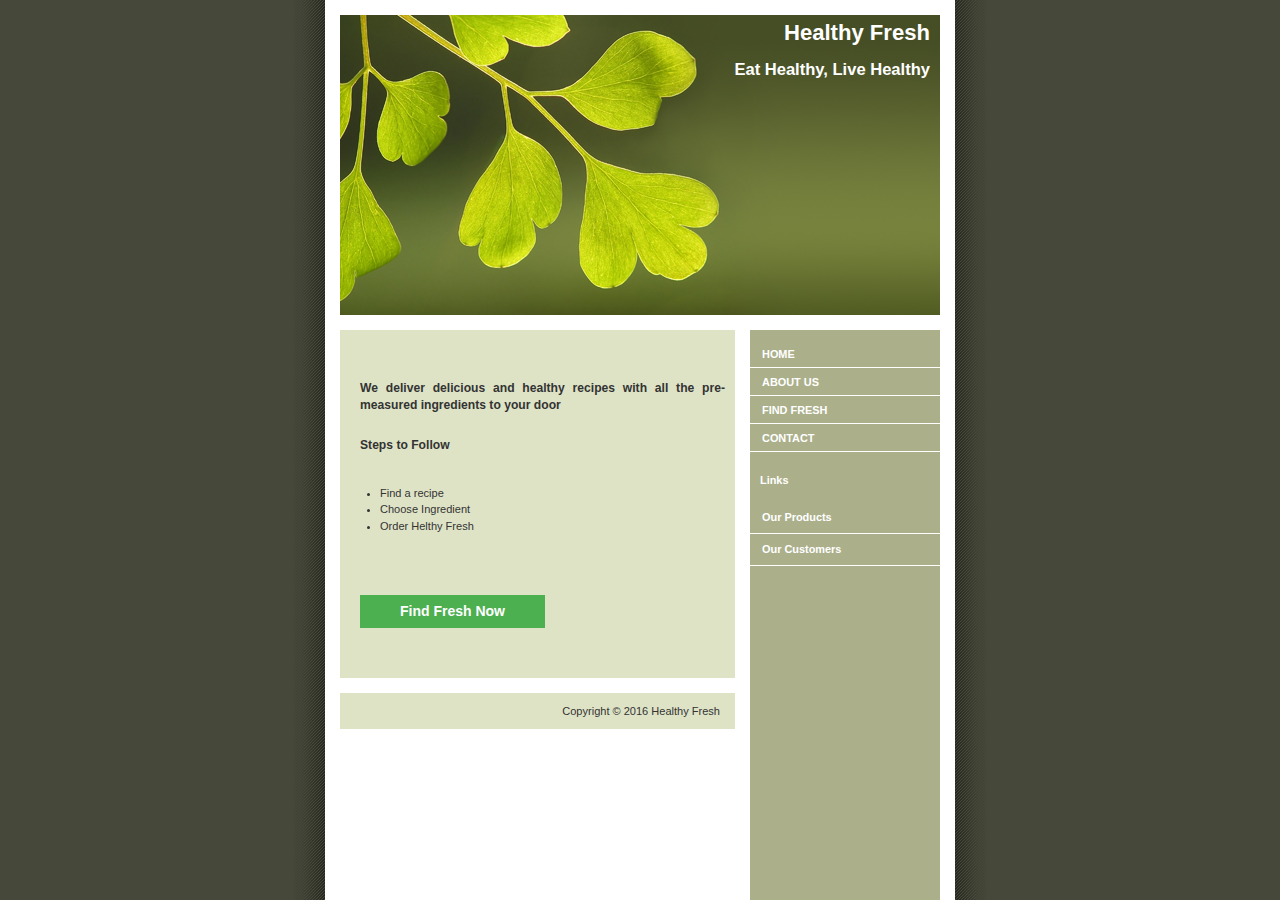
<file: index.html>
<!DOCTYPE html PUBLIC "-//W3C//DTD XHTML 1.0 Strict//EN"
  "http://www.w3.org/TR/xhtml1/DTD/xhtml1-strict.dtd">
<html xmlns="http://www.w3.org/1999/xhtml" xml:lang="en" >
<head>
	<meta http-equiv="content-type" content="text/html; charset=iso-8859-1" />
	<title>Healthy Fresh</title>
<link rel="stylesheet" type="text/css" media="screen" href="style.css" />
</head>
<body>

<div id="container">
	<div id="intro">
		<div id="pageHeader">
			<h1><span>Healthy Fresh</span></h1>
			<h2><span>Eat Healthy, Live Healthy</span></h2>
		</div>
	</div>

	<div id="supportingText">
			
		<div id="explanation">
			<h3 style= "padding-left:20px; padding-right:10px;">We deliver delicious and healthy recipes with all the pre-measured ingredients to your door</h3>
			

			
		</div><br>

		<div id="participation">
			<h3><span>Steps to Follow</span></h3>
			
			<ul>
			  <li>Find a recipe </li>
			  <li>Choose Ingredient</li>
			  <li>Order Helthy Fresh</li>
			</ul>

			<!-- <a href <button class="button" id="findbutton"><a href="findfresh.html">Find Fresh Now</a></button> -->
			<a href="step1.html" class="button" id="findbutton">Find Fresh Now</a>
			
		</div>

		

		<div id="footer">
Copyright � 2016 Healthy Fresh
		</div>

	</div>

	
	<div id="linkList">
		<div id="linkList2">
			<div id="lselect">
				<ul>
					<li><a href="index.html">Home</a></li>
					<li><a href="aboutus.html">About Us</a></li>
					<li><a href="step1.html">Find Fresh</a></li>
					<li><a href="contactus.html">Contact</a></li>
				</ul>
			</div>

			<div id="larchives">
				<h3 class="archives"><span>Links</span></h3>
				<ul>
					<li><a href="">Our Products</a></li>
					<li><a href="">Our Customers</a></li>
					
				</ul>
					

			</div>
		</div>
	</div>


</div>

</body>

</html>
</file>
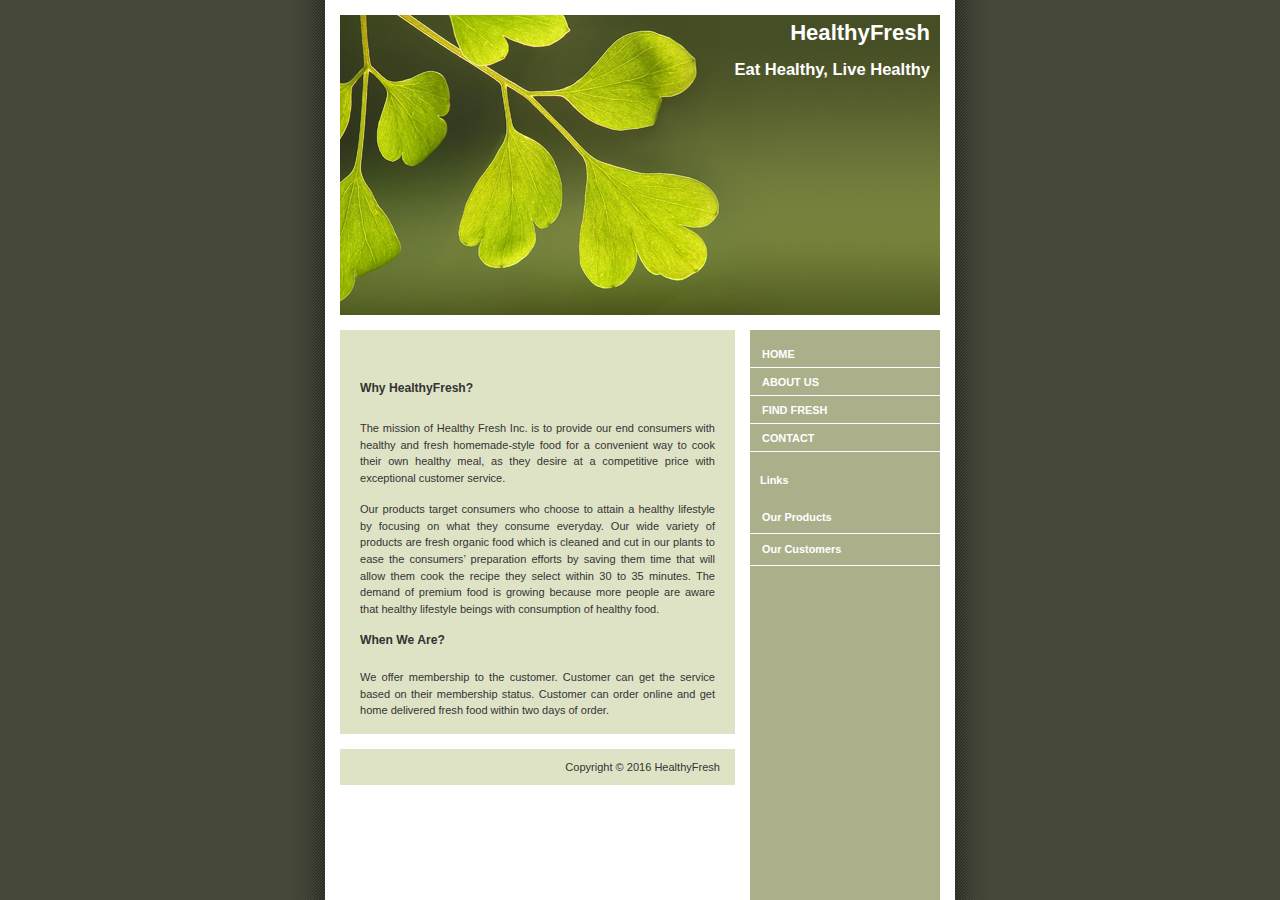
<file: aboutus.html>
<!DOCTYPE html PUBLIC "-//W3C//DTD XHTML 1.0 Strict//EN"
  "http://www.w3.org/TR/xhtml1/DTD/xhtml1-strict.dtd">
<html xmlns="http://www.w3.org/1999/xhtml" xml:lang="en" >
<head>
	<meta http-equiv="content-type" content="text/html; charset=iso-8859-1" />
	<title>HealthyFresh</title>
<link rel="stylesheet" type="text/css" media="screen" href="style.css" />
</head>
<body>

<div id="container">
	<div id="intro">
		<div id="pageHeader">
			<h1><span>HealthyFresh</span></h1>
			<h2><span>Eat Healthy, Live Healthy</span></h2>
		</div>
	</div>

	<div id="supportingText">
			<div id="explanation">
			<h3><span>Why HealthyFresh?</span></h3>
			<p class="p1"><span>The mission of Healthy Fresh Inc. is to provide our end consumers with healthy and fresh homemade-style food for a convenient way to cook their own healthy meal, as they desire at a competitive price with exceptional customer service.</p>
			<p>Our products target consumers who choose to attain a healthy lifestyle by focusing on what they consume everyday. Our wide variety of products are fresh organic food which is cleaned and cut in our plants to ease the consumers� preparation efforts by saving them time that will allow them cook the recipe they select within 30 to 35 minutes. The demand of premium food is growing because more people are aware that healthy lifestyle beings with consumption of healthy food. </span></p>
		</div>
		

		<div id="participation">
			<h3><span>When We Are?</span></h3>
			<p class="p1"><span>We offer membership to the customer. Customer can get the service based on their membership status. Customer can order online and get home delivered fresh food within two days of order.
			</span></p>
		</div>
		

		<div id="footer">
Copyright � 2016 HealthyFresh
		</div>

	</div>

	
	<div id="linkList">
		<div id="linkList2">
			<div id="lselect">
				<ul>
					<li><a href="index.html">Home</a></li>
					<li><a href="aboutus.html">About Us</a></li>
					<li><a href="step1.html">Find Fresh</a></li>
					<li><a href="contactus.html">Contact</a></li>
				</ul>
			</div>

			<div id="larchives">
				<h3 class="archives"><span>Links</span></h3>
				<ul>
					<li><a href="">Our Products</a></li>
					<li><a href="">Our Customers</a></li>
					
				</ul>
			</div>
		</div>
	</div>


</div>

</body>
</html>
</file>
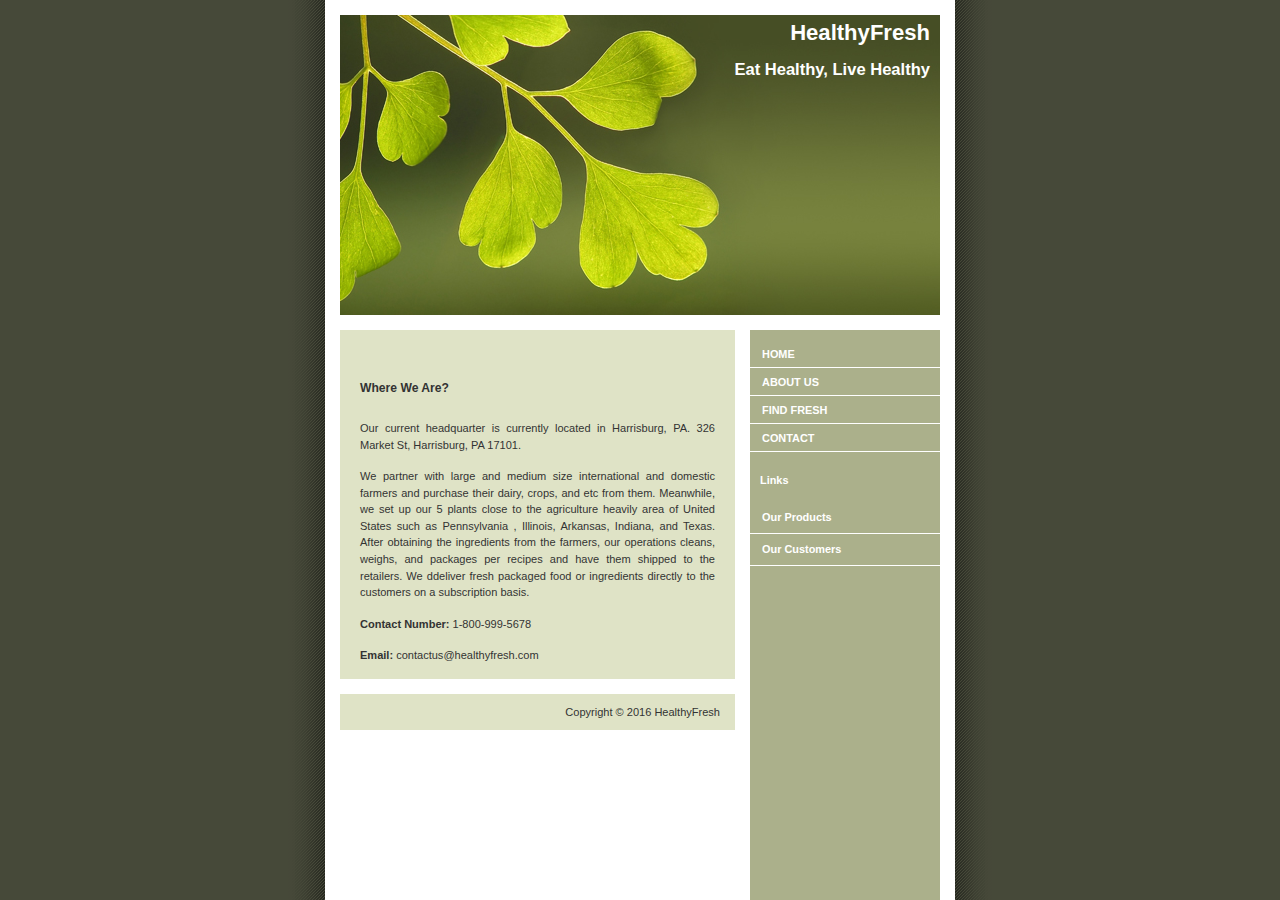
<file: contactus.html>
<!DOCTYPE html PUBLIC "-//W3C//DTD XHTML 1.0 Strict//EN"
  "http://www.w3.org/TR/xhtml1/DTD/xhtml1-strict.dtd">
<html xmlns="http://www.w3.org/1999/xhtml" xml:lang="en" >
<head>
	<meta http-equiv="content-type" content="text/html; charset=iso-8859-1" />
	<title>HealthyFresh</title>
<link rel="stylesheet" type="text/css" media="screen" href="style.css" />
</head>
<body>

<div id="container">
	<div id="intro">
		<div id="pageHeader">
			<h1><span>HealthyFresh</span></h1>
			<h2><span>Eat Healthy, Live Healthy</span></h2>
		</div>
	</div>

	<div id="supportingText">
			
		<div id="explanation">
			<h3><span>Where We Are?</span></h3>
			<p class="p1">Our current headquarter is currently located in Harrisburg, PA. 
				326 Market St, Harrisburg, PA 17101. </p>
			<p>

			We partner with large and medium size international and domestic farmers and purchase their dairy, crops, and etc from them. Meanwhile, we set up our  5 plants close to the agriculture heavily area of United States such as Pennsylvania , Illinois, Arkansas,  Indiana, and Texas.  After obtaining the ingredients from the farmers, our operations cleans, weighs, and packages per recipes and have them shipped to the retailers. We ddeliver fresh packaged food or ingredients directly to the customers on a subscription basis.
			</p>
			<p> 
			<strong>Contact Number: </strong> 1-800-999-5678
			</p>
			<p> 
			<strong>Email: </strong> contactus@healthyfresh.com
			</p>
			
		</div>

		

		

		<div id="footer">
Copyright � 2016 HealthyFresh
		</div>

	</div>

	
	<div id="linkList">
		<div id="linkList2">
			<div id="lselect">
				<ul>
					<li><a href="index.html">Home</a></li>
					<li><a href="aboutus.html">About Us</a></li>
					<li><a href="step1.html">Find Fresh</a></li>
					<li><a href="contactus.html">Contact</a></li>
				</ul>
			</div>

			<div id="larchives">
				<h3 class="archives"><span>Links</span></h3>
				<ul>
					<li><a href="">Our Products</a></li>
					<li><a href="">Our Customers</a></li>
					
				</ul>
			</div>
		</div>
	</div>


</div>

</body>
</html>
</file>
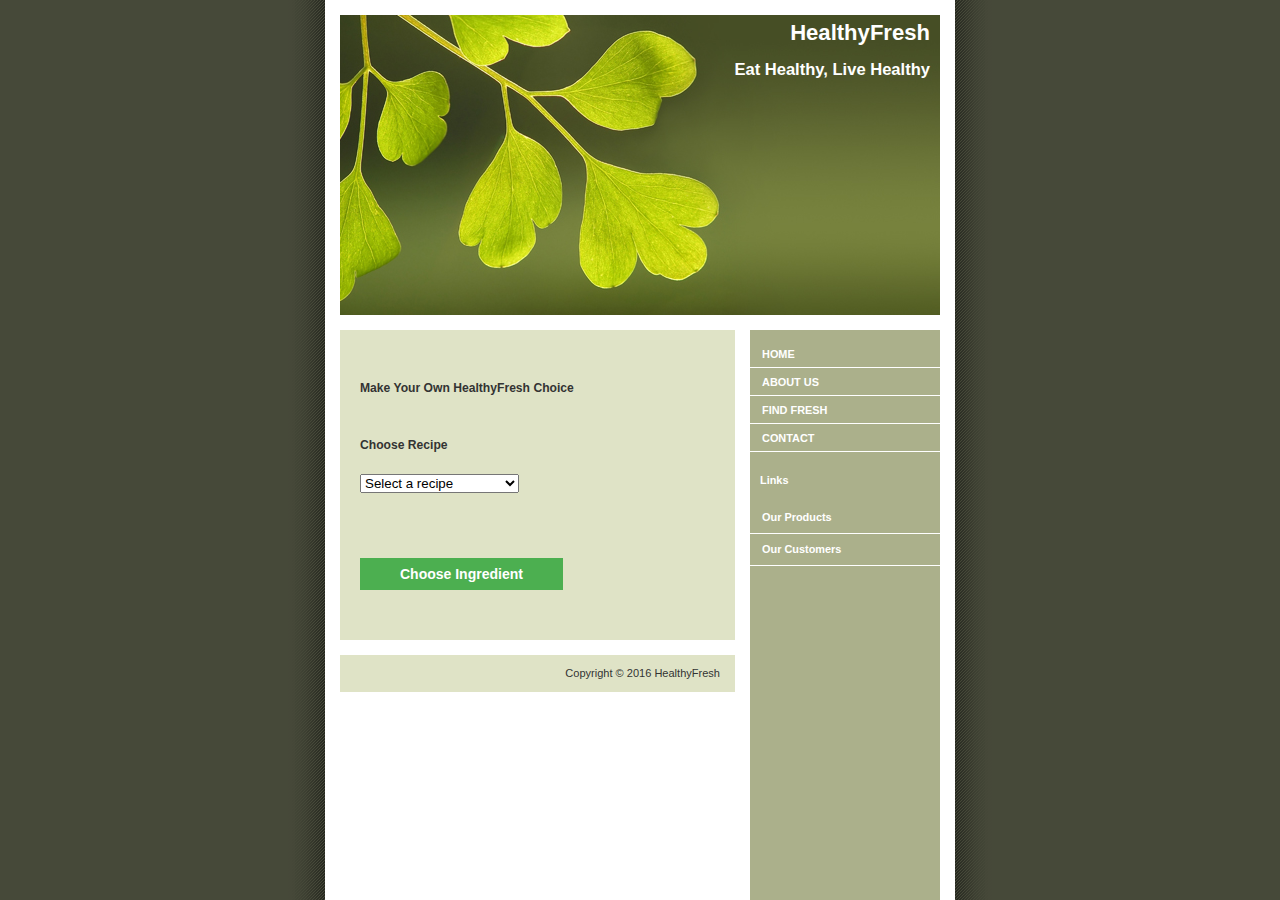
<file: step1.html>
<!DOCTYPE html PUBLIC "-//W3C//DTD XHTML 1.0 Strict//EN"
  "http://www.w3.org/TR/xhtml1/DTD/xhtml1-strict.dtd">
<html xmlns="http://www.w3.org/1999/xhtml" xml:lang="en" >
<head>
	<meta http-equiv="content-type" content="text/html; charset=iso-8859-1" />
	<title>HealthyFresh</title>
<link rel="stylesheet" type="text/css" media="screen" href="style.css" />
</head>
<body>

<div id="container">
	<div id="intro">
		<div id="pageHeader">
			<h1><span>HealthyFresh</span></h1>
			<h2><span>Eat Healthy, Live Healthy</span></h2>
		</div>
	</div>

	<div id="supportingText">
			
		<div id="explanation">
			<h3 style= "padding-left:20px; padding-right:10px;">Make Your Own HealthyFresh Choice</h3>
			

			
		</div><br>

		<div id="participation">
			<h3><span>Choose Recipe</span></h3>
			
			<p id="step1">
				
				
				<select>
				  <option value="">Select a recipe</option>
				  <option value="">Appetizers and Snacks</option>
				  <option value="">Breakfast and Brunch</option>
				  <option value="">Organic Salad</option>
				  <option value="">Kids Recipe</option>
				</select>
			</p>

			<!-- <a href <button class="button" id="findbutton"><a href="findfresh.html">Find Fresh Now</a></button> -->
			<a href="step2.html" class="button" id="findbutton">Choose Ingredient</a>
			
		</div>

		

		<div id="footer">
Copyright � 2016 HealthyFresh
		</div>

	</div>

	
	<div id="linkList">
		<div id="linkList2">
			<div id="lselect">
				<ul>
					<li><a href="index.html">Home</a></li>
					<li><a href="aboutus.html">About Us</a></li>
					<li><a href="step1.html">Find Fresh</a></li>
					<li><a href="contactus.html">Contact</a></li>
				</ul>
			</div>

			<div id="larchives">
				<h3 class="archives"><span>Links</span></h3>
				<ul>
					<li><a href="">Our Products</a></li>
					<li><a href="">Our Customers</a></li>
					
				</ul>
			</div>
		</div>
	</div>


</div>

</body>
</html>
</file>
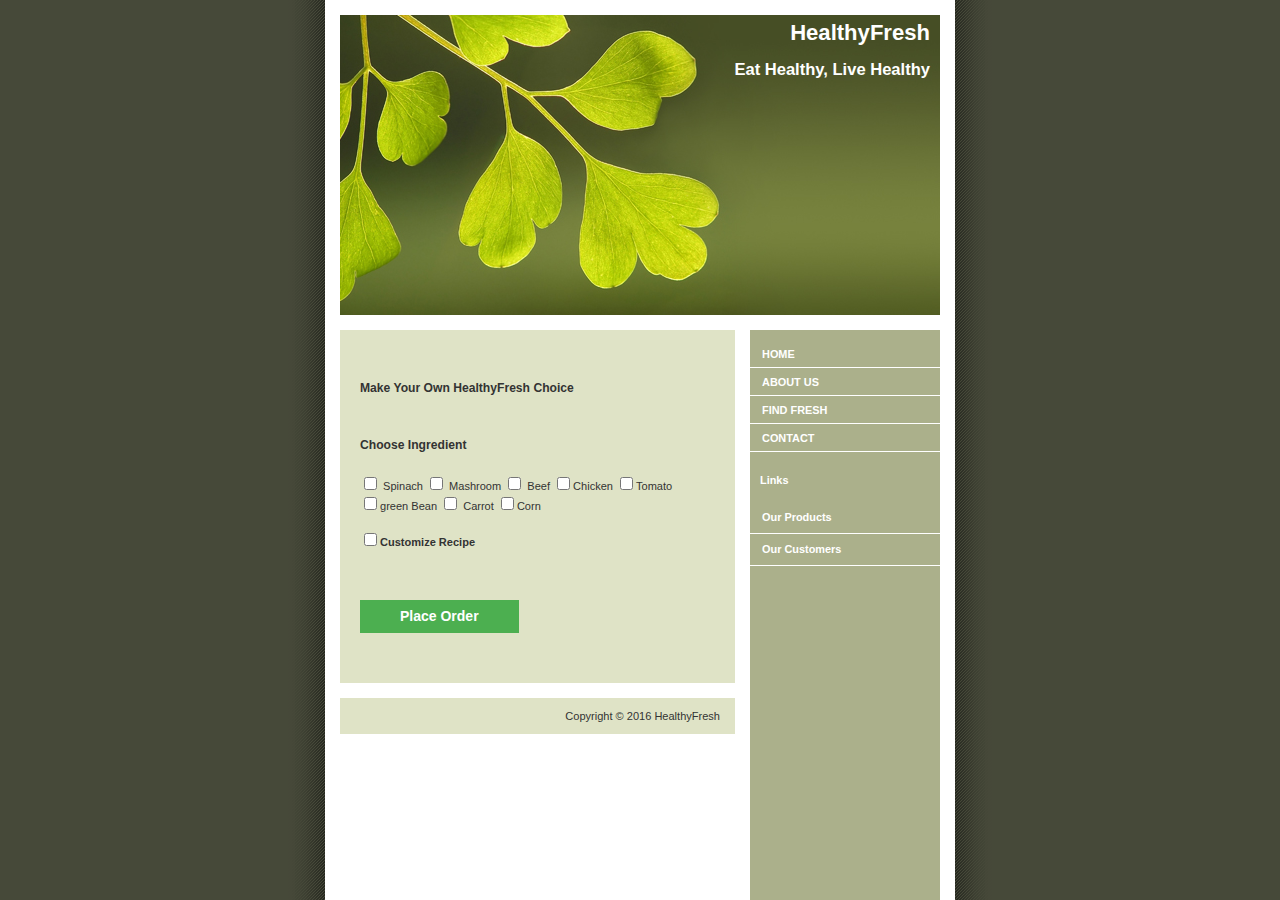
<file: step2.html>
<!DOCTYPE html PUBLIC "-//W3C//DTD XHTML 1.0 Strict//EN"
  "http://www.w3.org/TR/xhtml1/DTD/xhtml1-strict.dtd">
<html xmlns="http://www.w3.org/1999/xhtml" xml:lang="en" >
<head>
	<meta http-equiv="content-type" content="text/html; charset=iso-8859-1" />
	<title>HealthyFresh</title>
<link rel="stylesheet" type="text/css" media="screen" href="style.css" />
</head>
<body>

<div id="container">
	<div id="intro">
		<div id="pageHeader">
			<h1><span>HealthyFresh</span></h1>
			<h2><span>Eat Healthy, Live Healthy</span></h2>
		</div>
	</div>

	<div id="supportingText">
			
		<div id="explanation">
			<h3 style= "padding-left:20px; padding-right:10px;">Make Your Own HealthyFresh Choice</h3>
			

			
		</div><br>

		<div id="participation">
			<h3><span>Choose Ingredient</span></h3>
			
			<p id="step1">
				
				<input type="checkbox" name="" value=""> Spinach
				<input type="checkbox" name="" value=""> Mashroom  
				<input type="checkbox" name="" value=""> Beef
				<input type="checkbox" name="" value="">Chicken  
				<input type="checkbox" name="" value="">Tomato<br>
				<input type="checkbox" name="" value="">green Bean 
				<input type="checkbox" name="" value=""> Carrot
				<input type="checkbox" name="" value="">Corn 
				
			</p>
			<form class="step1"id="cr"action="demo_form.asp" method="get">
			  <input type="checkbox" name="" value=""><strong>Customize Recipe</strong><br>
			  
			</form>
			<div class="step1" id="crdiv">
				<p>
				
					<input type="checkbox" name="" value=""> Add Cheese
					<input type="checkbox" name="" value=""> App Pepperoni
					<input type="checkbox" name="" value="">Add Pickles
					
					
				</p>
			</div>

			<!-- <a href <button class="button" id="findbutton"><a href="findfresh.html">Find Fresh Now</a></button> -->
			<a href="step3.html" class="button" id="findbutton">Place Order</a>
			
		</div>

		

		<div id="footer">
Copyright � 2016 HealthyFresh
		</div>

	</div>

	
	<div id="linkList">
		<div id="linkList2">
			<div id="lselect">
				<ul>
					<li><a href="index.html">Home</a></li>
					<li><a href="aboutus.html">About Us</a></li>
					<li><a href="step1.html">Find Fresh</a></li>
					<li><a href="contactus.html">Contact</a></li>
				</ul>
			</div>

			<div id="larchives">
				<h3 class="archives"><span>Links</span></h3>
				<ul>
					<li><a href="">Our Products</a></li>
					<li><a href="">Our Customers</a></li>
					
				</ul>
			</div>
		</div>
	</div>


</div>

</body>
<script src="https://ajax.googleapis.com/ajax/libs/jquery/2.2.2/jquery.min.js"></script> 
<script>
$(document).ready(function(){
   
        $("#crdiv").hide();
    
});
$(document).ready(function(){
    $("#cr").click(function(){
        $("#crdiv").toggle();
    });

});
</script>
</html>
</file>
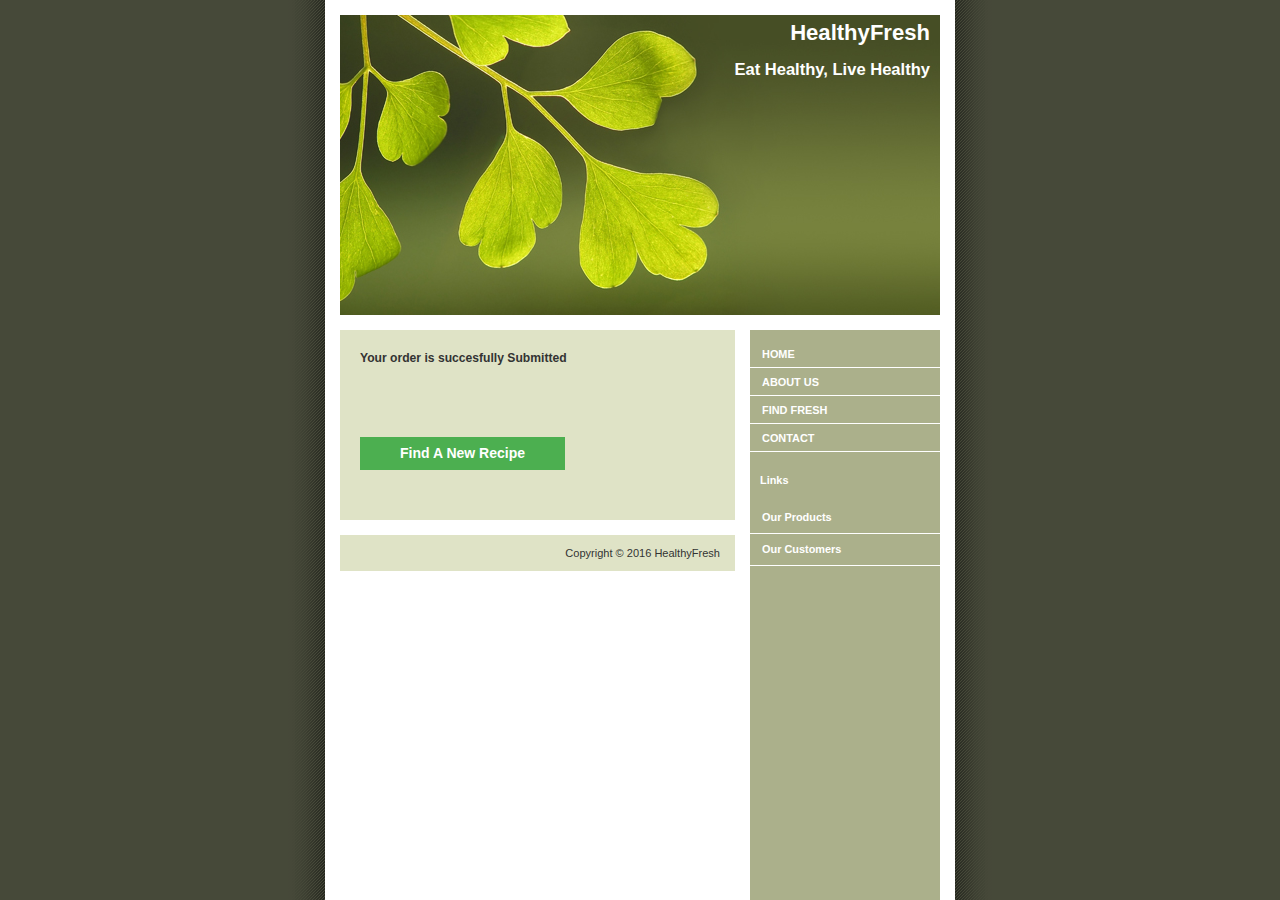
<file: step3.html>
<!DOCTYPE html PUBLIC "-//W3C//DTD XHTML 1.0 Strict//EN"
  "http://www.w3.org/TR/xhtml1/DTD/xhtml1-strict.dtd">
<html xmlns="http://www.w3.org/1999/xhtml" xml:lang="en" >
<head>
	<meta http-equiv="content-type" content="text/html; charset=iso-8859-1" />
	<title>HealthyFresh</title>
<link rel="stylesheet" type="text/css" media="screen" href="style.css" />
</head>
<body>

<div id="container">
	<div id="intro">
		<div id="pageHeader">
			<h1><span>HealthyFresh</span></h1>
			<h2><span>Eat Healthy, Live Healthy</span></h2>
		</div>
	</div>

	<div id="supportingText">
			
	
		<div id="participation">
			<h3><span>Your order is succesfully Submitted</span></h3>
			
			

			<!-- <a href <button class="button" id="findbutton"><a href="findfresh.html">Find Fresh Now</a></button> -->
			<a href="step1.html" class="button" id="findbutton">Find A New Recipe</a>
			
		</div>

		

		<div id="footer">
Copyright � 2016 HealthyFresh
		</div>

	</div>

	
	<div id="linkList">
		<div id="linkList2">
			<div id="lselect">
				<ul>
					<li><a href="index.html">Home</a></li>
					<li><a href="aboutus.html">About Us</a></li>
					<li><a href="step1.html">Find Fresh</a></li>
					<li><a href="contactus.html">Contact</a></li>
				</ul>
			</div>

			<div id="larchives">
				<h3 class="archives"><span>Links</span></h3>
				<ul>
					<li><a href="">Our Products</a></li>
					<li><a href="">Our Customers</a></li>
					
				</ul>
			</div>
		</div>
	</div>


</div>

</body>
</html>
</file>
<file: style.css>
a { font-weight: bold; }
a:link, a:visited { text-decoration: none; color: #fff; }	


body { background: #464939 url(pagebg.gif) repeat-y top center; font: 69%/1.5em 'Lucida Sans Unicode', 'Lucida Grande', verdana, arial, sans-serif; color: #333; margin: 0; padding: 0; text-align: center; }

p { margin: 0 0 10px; }

#container { position: relative; background: transparent; margin: 0 auto; text-align: justify; width: 600px; }
#container h3 { font-size: 110%; font-weight: bold; margin-bottom: 10px; margin-top: 30px; }

#pageHeader {
	margin: 0;
	padding-top: 15px;
	height: 300px;
	background: #FFF url(header.jpg) no-repeat bottom;
	border-bottom: 15px solid #FFF;
	text-align: right;
}
#pageHeader h1, #pageHeader h2 {
	margin: 0;
	padding: 10px;
	color: #FFFFFF;
}
.button {
    background-color: #4CAF50;
    border: none;
    color: white;
    padding: 8px 40px;
    text-align: center;
    text-decoration: none;
    display: inline-block;
    font-size: 14px;
    margin: 4px 2px;
    cursor: pointer;
}
#findbutton{
	
margin-left:20px;
margin-top: 50px;
margin-bottom: 50px;
  
}


#preamble {
	position: absolute;
	top: 330px;
	right: 0;
	z-index: 2;
	width: 190px;
	font-size: 90%;
	color: #FFF;
	text-align: left;
	border-bottom: 15px solid #FFF;
	line-height: 14px;
	padding-top: 10px;
}
#preamble p { margin: 0 17px 15px 15px; }
#preamble h3 { height: 30px; margin: 0; padding: 0; }
#preamble h3 span {
	margin: 0;
	padding: 10px;
}
#step1{
	margin-left: 50px;
}
.step1{
	margin-left: 20px;
}
#supportingText {
	margin: 0 205px 0 0;
	background-color: #DFE3C6;
	padding-top: 20px;
}
#supportingText p { margin: 0 20px 15px 20px; }

#explanation h3 { height: 30px; margin: 10; padding: 10; }
#explanation h3 span { margin: 0; padding: 20px; }

#participation h3 { height: 37px; margin: 0; padding: 0; }
#participation h3 span { margin: 0; padding: 20px; }

#benefits h3 { height: 37px; margin: 0; padding: 0; }
#benefits h3 span { margin: 0; padding: 20px; }

#footer {
	border-top: 15px solid #FFF;
	padding: 10px 15px 10px 10px;
	text-align: right;
	margin: 0;
	background-color: #DFE3C6;
}
#footer a { margin-left: 20px; color: #CCC; }
#footer a:hover, #footer a:active { color: #FFF; }

#linkList { background: transparent; padding: 0; margin: 0; width: 190px; position: absolute; top: 350px; right: 0; font-size: 90%; }

#linkList ul { margin: 0; padding: 0; list-style: none; }
#lselect ul, #larchives ul, #lresources ul { margin-top: -10px; margin-bottom: -10px; }
#linkList li { display: block; padding: 8px 0 7px 12px; margin: 0; line-height: 160%; border-bottom: 1px solid #FFF; }

#linkList li a { color: #FFFFFF; font: bold 110% arial, helvectica, sans-serif; }
#linkList li:hover {
	background-color: #7E8459;
	background-position: 0 0;
}
#linkList li:hover a { color: #FFF; }

#lselect { color: #377774; }
#lselect li:hover { color: #656565; }
#lselect li a { text-transform: uppercase; font: bold 110% arial, helvectica, sans-serif; display: block; margin: 0; padding: 0; }
#lselect li:hover a { color: #FFF; }
#lselect li a.c:link, #lselect li a.c:visited {	display: inline; font-weight: normal; text-transform: none; font-size: 100%; color: #377774; }
#lselect li:hover a.c { color: #FFB9CB; }

h3.archives { height: 30px; margin: 0; padding: 0; }
h3.archives span {
	margin: 0;
	padding: 10px;
	color: #FFFFFF;
}
</file>
